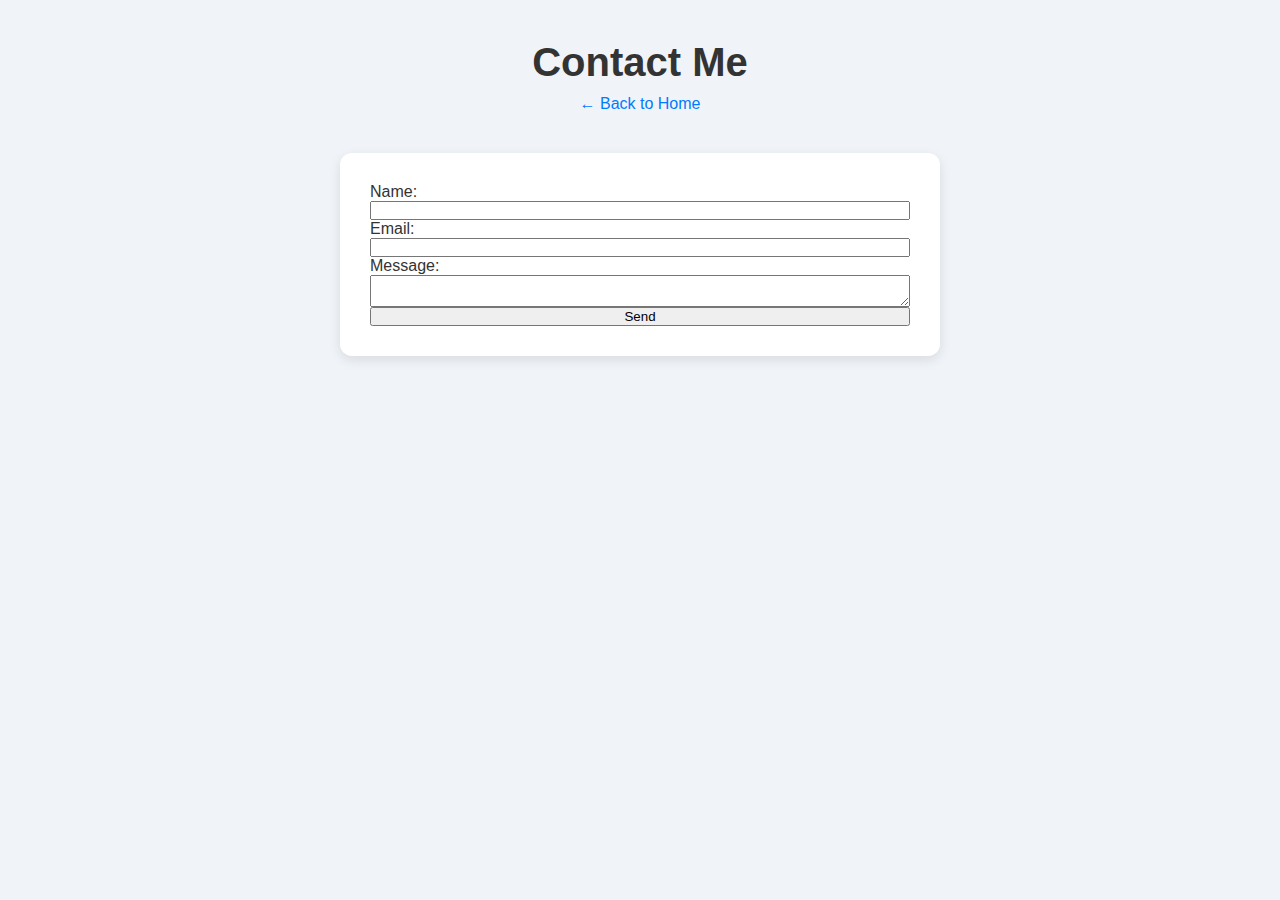
<file: contact.html>
<!-- contact.html -->
<!DOCTYPE html>
<html lang="en">
<head>
  <meta charset="UTF-8">
  <title>Contact Me</title>
  <link rel="stylesheet" href="contact.css"> <!-- Agar common CSS file hai -->
</head>
<body>
  <header>
    <h1>Contact Me</h1>
    <a href="index.html">← Back to Home</a>
  </header>

  <section id="contact">
    <form action="https://formspree.io/f/your-form-id" method="POST">
      <label for="name">Name:</label>
      <input type="text" id="name" name="name" required>

      <label for="email">Email:</label>
      <input type="email" id="email" name="_replyto" required>

      <label for="message">Message:</label>
      <textarea id="message" name="message" required></textarea>

      <button type="submit">Send</button>
    </form>
  </section>
</body>
</html>
</file>
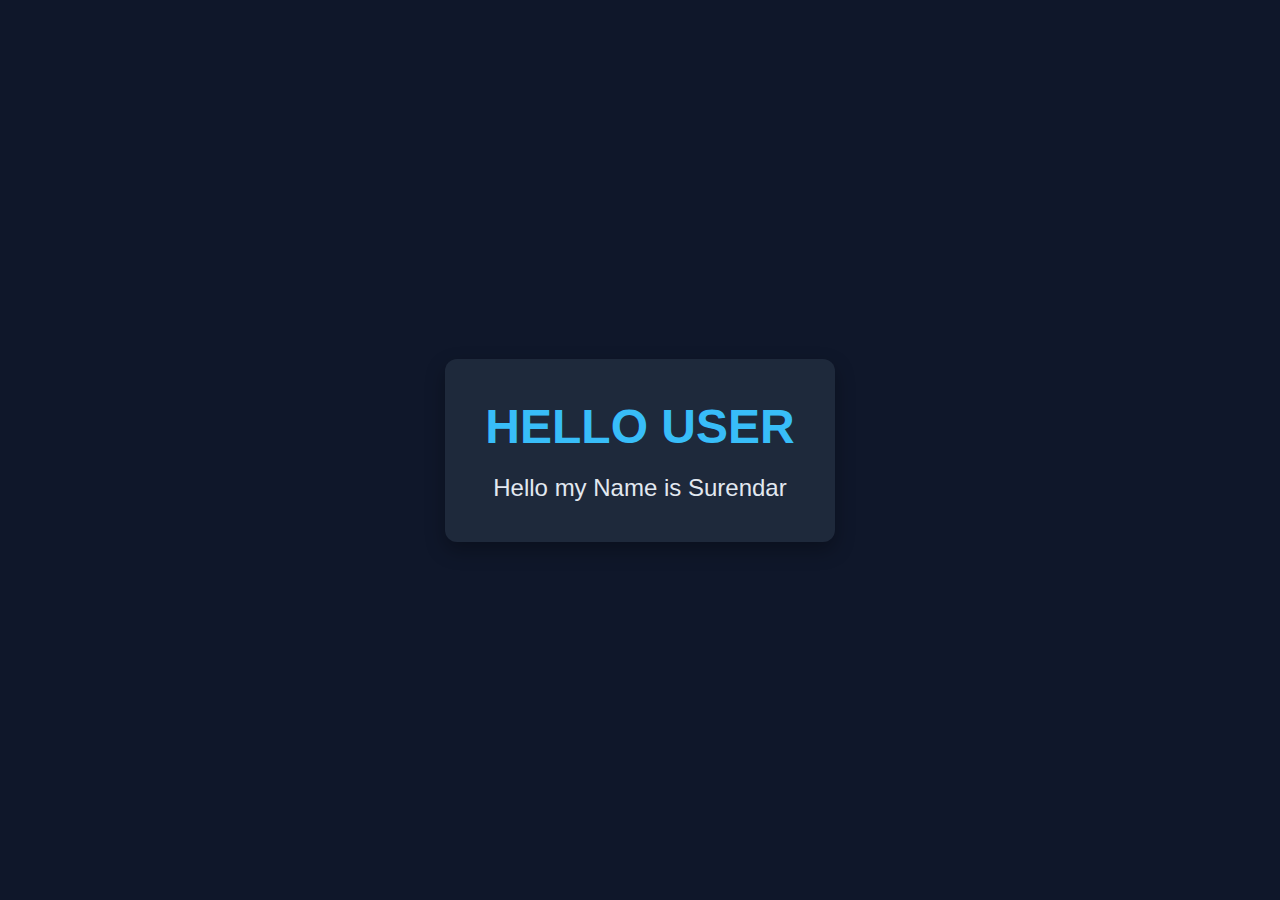
<file: index2.html>
<!DOCTYPE html>
<html lang="en">
<head>
    <meta charset="UTF-8">
    <meta name="viewport" content="width=device-width, initial-scale=1.0">
    <title>Document</title>
    <link rel="stylesheet" href="index1.css"> 
</head>
<body>
    <div>
        <h1>HELLO USER</h1>
        <p>
            Hello my Name is Surendar
        </p>
    </div>
</body>
</html>
</file>
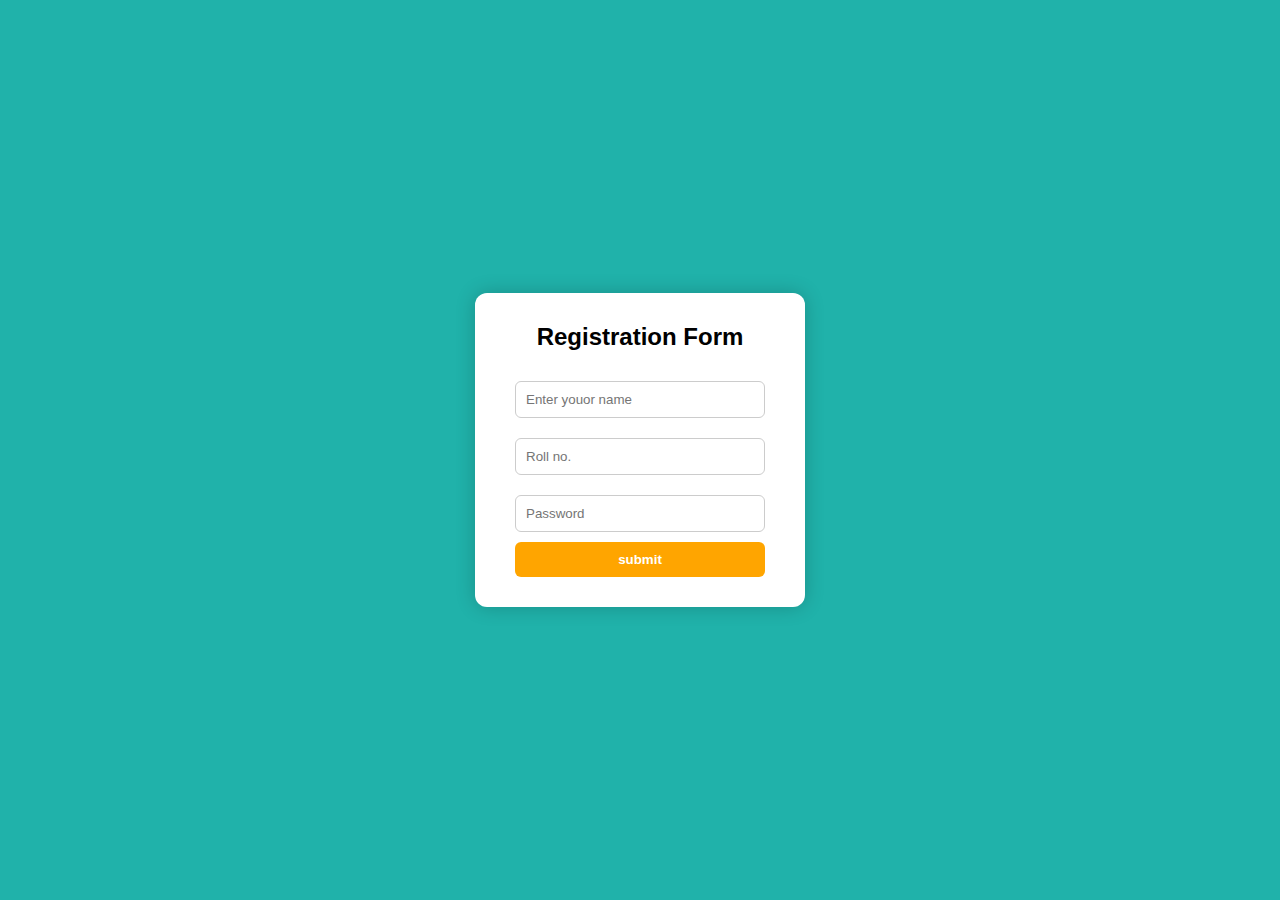
<file: login.html>
<!DOCTYPE html>
<html lang="en">

<head>
    <meta charset="UTF-8">
    <meta name="viewport" content="width=device-width, initial-scale=1.0">
    <link rel="stylesheet" href="login.css">
    <title>Document</title>
</head>

<body>
    <div class="contener">
        <div class="box">
           <h1>Registration Form</h1>
           <form action="for.php">
                <input type="text" placeholder="Enter youor name"/>
                <br>
                <input type="text" placeholder="Roll no."/>
                <br>
                <input type="password" placeholder="Password"/>
                <br>
                <button class="button">submit</button>

            </form>
        </div>
    </div>


</body>

</html>
</file>
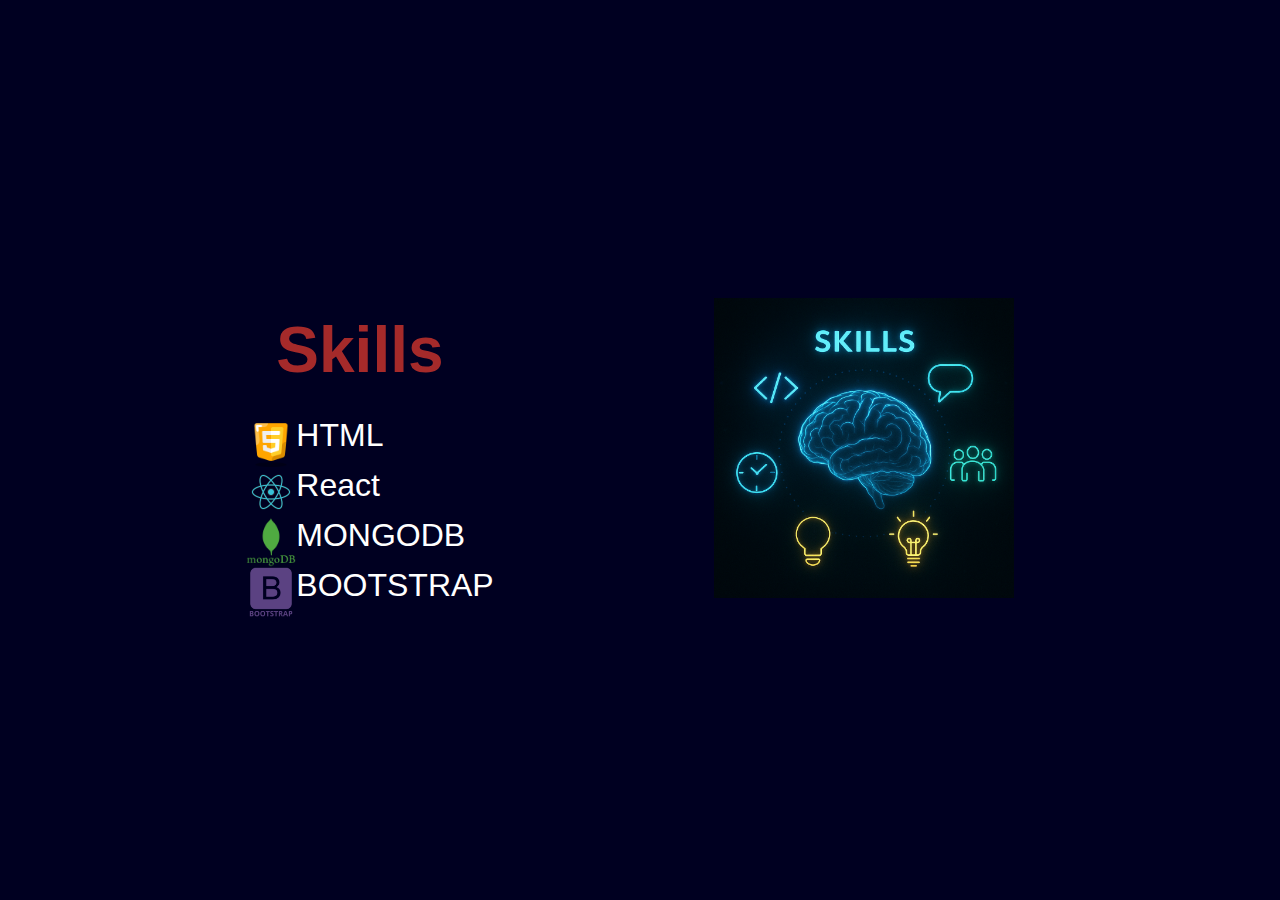
<file: skill.html>
<!DOCTYPE html>
<html lang="en">
<head>
    <meta charset="UTF-8">
    <meta name="viewport" content="width=device-width, initial-scale=1.0">
    <link rel="stylesheet" href="pf2.css" alt="">
    <title>skill</title>
</head>
<body>
     <section class="skills">
    <div class="left">
      <h1>Skills</h1>
      <ul>
        <li>
          <img src="icons8-html-5-64.png" alt="">
          <p>HTML</p>
        </li>
        <li>
          <img src="icons8-react-100.png" alt="">
          <p>React</p>
        </li>
        <li>
          <img src="mongodb_plain_wordmark_logo_icon_146423 (1).png" alt="">
          <p>MONGODB</p>
        </li>
        <li>
          <img src="bootstrap.webp" alt="">
          <p>BOOTSTRAP</p>
        </li>
      </ul>
    </div>
    <div class="right">
      <img src="ChatGPT Image May 22, 2025, 11_00_36 PM.png" alt="Skills">
    </div>
  </section>
</body>
</html>
</file>
<file: login.css>
* {
    margin: 0;
    padding: 0;
    box-sizing: border-box;
    font-family: sans-serif;
}

body {
    background-color:lightseagreen;
}

.contener {
    height: 100vh;
    width: 100vw;
    display: flex;
    justify-content: center;
    align-items: center;
}

.box {
    background-color: white;
    padding: 30px 40px;
    border-radius: 12px;
    box-shadow: 0px 0px 20px rgba(0, 0, 0, 0.2);
    text-align: center;
    background-image: url(https://www.naturepl.com/blog/wp-content/uploads/2025/04/1756582-2400x1800.jpg);
    background-size: cover;
}

h1 {
    margin-bottom: 20px;
    font-size: 24px;
    color: black;
}

input {
    width: 250px;
    padding: 10px;
    margin: 10px 0;
    border-radius: 6px;
    border: 1px solid #ccc;
    background-color: transparent; 
}

.button {
    width: 100%;
    padding: 10px;
    background-color: orange;
    border: none;
    border-radius: 6px;
    color:white;
    font-weight: bold;
    cursor: pointer;
}

.button:hover {
    background-color: darkorange;
}
</file>
<file: pf2.css>
* {
    margin: 0;
    padding: 0;
}

body {
    background-color: rgb(0 0 33);
    color: white;

}

nav {
    top: 0;
    left: 0;
    position: fixed;
    display: flex;
    justify-content: space-around;
    align-items: center;
    height: 80px;
    width: 100%;
    background-color: rgb(16, 16, 82);
    z-index: 9999;

}

nav ul {
    display: flex;
    justify-content: center;

}

nav ul li {
    list-style: none;
    margin: 0 23px;


}

nav ul li a {
    color: white;
    text-decoration: none;

}

nav ul li a:hover {
    color: red;
    text-decoration: none;
    transition: width 0.3s ease;
}

.left {
    font-size: 2rem;
    color: white;
    font-family: 'Franklin Gothic Medium', 'Arial Narrow', Arial, sans-serif;
   
}

.firstsection {
    display: flex;
    justify-content: space-around;
    margin: 130px 0;
    align-items: center;

}

.firstsection>div {
    width: 30%;
}

.leftsection {
    margin: 70px 0;
    font-size: 3rem;
    
}

.rightsectio {
    width: 250px;
    height: 250px;
    border-radius: 50%;
    background: radial-gradient(circle, #000 60%, #0ff);
    display: flex;
    justify-content: center;
    align-items: center;
    box-shadow: 0 0 20px rgb(48, 194, 194), 0 0 40px #0ff, 0 0 60px #0ff;
    margin: 70px 0;
}

.rightsection img {
    width: 80%;

}

.rightsection img {
    width: 320px;
    height: 320px;
    border-radius: 50%;
    object-fit: cover;
    box-shadow: 0 0 20px rgb(89, 221, 221), 0 0 40px #0ff, 0 0 60px #0ff;
}

.purple {
    color: rgb(109, 6, 206);
}

#element {
    color: rgb(98, 98, 238);
}

.secondsection {
    max-width: 80vw;
    margin: auto;
    height: auto;

}

main hr {
    color: rgb(145, 145, 235);
}

.secondsection h1 {
    font-size: 1.9rem;
    height: 70px;

}

.gray {
    color: gray;
}

.vertical-text {
    font-size: 1.2rem;
    font-weight: bold;
    color: black;
}

.vertical-desc {
    font-size: 0.9rem;
    color: gray;
}



.image {
    width: 23px;
    position: relative;
    top: -32px;
    left: -9px;
}


.foter p {
    margin-bottom: 0px;
    justify-content: center;
    align-items: center;
    margin-left: 50px;
}

#contact {
    display: flex;
    justify-content: space-between;
    align-items: center;
    padding: 60px 20px;
    flex-wrap: wrap;
    background-color: #1a1a2e;
}

#contact .left,
#contact .right {
    flex: 1 1 45%;
    padding: 20px;
}

#contact img {
    max-width: 100%;
    border-radius: 10px;
}

.secondsection .box {
    display: flex;
    flex-wrap: wrap;
    gap: 40px;
    margin: 54px 0;
    padding: 20px 0;
}

.secondsection .vertical {
    border-left: 2px solid white;
    padding-left: 20px;
    width: 200px;
    display: flex;
    flex-direction: column;
    align-items: flex-start;
    gap: 10px;
}

#contact {
    display: flex;
    flex-wrap: wrap;
    justify-content: space-between;
    padding: 60px 20px;
    background-color: #0d0d30;
}

#contact .left,
#contact .right {
    flex: 1 1 45%;
    padding: 20px;
}

#contact img {
    max-width: 100%;
    border-radius: 10px;
}

section {
    min-height: 100vh;
    padding: 60px 20px;
    box-sizing: border-box;
}

.right img {
    height: 300px;
    width: 300px;
    padding: 20px;


}

.skills {
    display: flex;
    gap: 200px;
    justify-content: center;
    align-items: center;
}

ul li {
    display: flex;
}

.fot {
    justify-content: center;
    align-items: center;
    text-align: center;
}

.btn {
    padding: 10px 20px;
    background: #00b894;
    color: white;
    border: none;
    border-radius: 5px;
    cursor: pointer;
    transition: 0.3s;
}

.left li img {
    height: 50px;
    width: 50px;
}

h1 {
    color: brown;
    margin: 30px;

}

.resume {
    background-color: rgb(4, 121, 121);
    color: white;
    border-radius: 10px;
}

.res {
    background-color: white;
    color: white;
    height: 30px;
    width: 150px;
    border-radius: 30px;
}

@media (max-width: 768px) {
    nav {
        flex-direction: column;
    }

    .hero-section {
        flex-direction: column;
        text-align: center;
    }
}

img {
    max-width: 100%;
    height: auto;
}
</file>
<file: contact.css>
/* General Reset */
* {
  margin: 0;
  padding: 0;
  box-sizing: border-box;
  font-family: 'Segoe UI', Tahoma, Geneva, Verdana, sans-serif;
}

/* Body Styling */
body {
  background-color: #f0f4f8;
  color: #333;
  padding: 40px 20px;
}

/* Header */
header {
  text-align: center;
  margin-bottom: 40px;
}

header h1 {
  font-size: 2.5rem;
  color: #333;
}

header a {
  text-decoration: none;
  color: #007BFF;
  font-size: 1rem;
  display: inline-block;
  margin-top: 10px;
}

/* Contact Form */
#contact {
  max-width: 600px;
  margin: 0 auto;
  background-color: white;
  padding: 30px;
  border-radius: 12px;
  box-shadow: 0 4px 12px rgba(0, 0, 0, 0.1);
}

#contact form {
  display: flex;
  flex-direction: column;
}
</file>
<file: index1.css>
/* Reset some defaults */
* {
    margin: 0;
    padding: 0;
    box-sizing: border-box;
}

/* Basic body styling */
body {
    font-family: 'Segoe UI', Tahoma, Geneva, Verdana, sans-serif;
    background-color: #0f172a; /* dark slate */
    color: #f8fafc; /* light text */
    height: 100vh;
    display: flex;
    justify-content: center;
    align-items: center;
}

/* Center container */
div {
    text-align: center;
    background-color: #1e293b; /* slightly lighter than background */
    padding: 40px;
    border-radius: 12px;
    box-shadow: 0 8px 20px rgba(0, 0, 0, 0.3);
}

/* Heading style */
h1 {
    font-size: 3rem;
    color: #38bdf8; /* sky blue */
    margin-bottom: 20px;
}

/* Paragraph style */
p {
    font-size: 1.5rem;
    color: #e2e8f0; /* light gray-blue */
}
.saini{
    color:red;
}
.nav{
    position: fixed;
}
</file>
